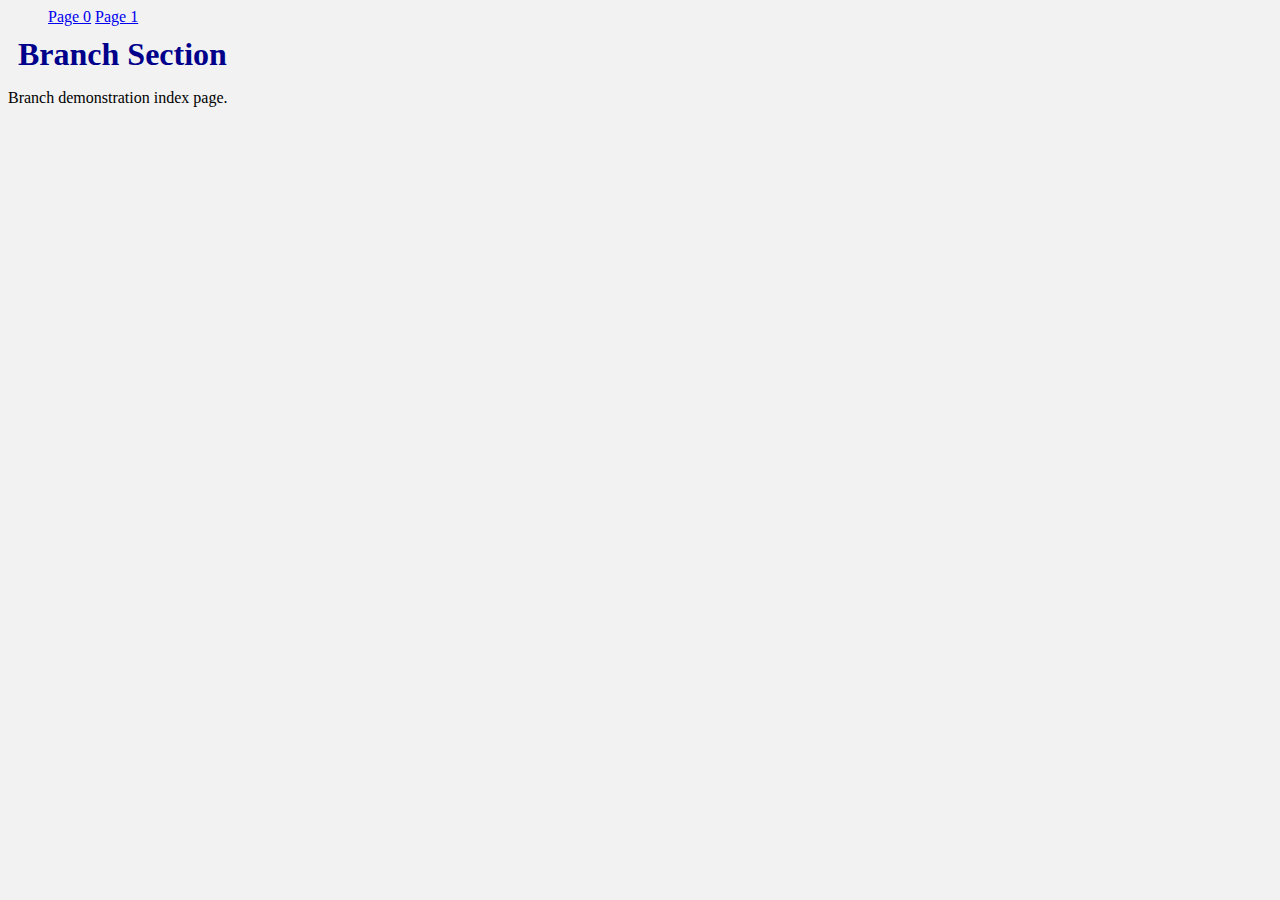
<file: index.html>
<!DOCTYPE html>
<html>
<head>
<title>Hello World!</title>
<link rel="stylesheet" href="style.css">
</head>
<body>
<nav>
<ul style="list-style-type:none;display:inline">
<li><a href="0.html">Page 0</a> </li>
<li><a href="1.html">Page 1</a> </li>
</ul>
</nav>
<h1>Branch Section</h1>
<p>Branch demonstration index page.</p>
</body>
</html>
</file>
<file: style.css>
body {
 background-color: rgba(0, 0, 0, 0.05); 
}
h1 {
 color: darkblue;
 margin: 10px;
}
li {
 display: inline;
}
</file>
